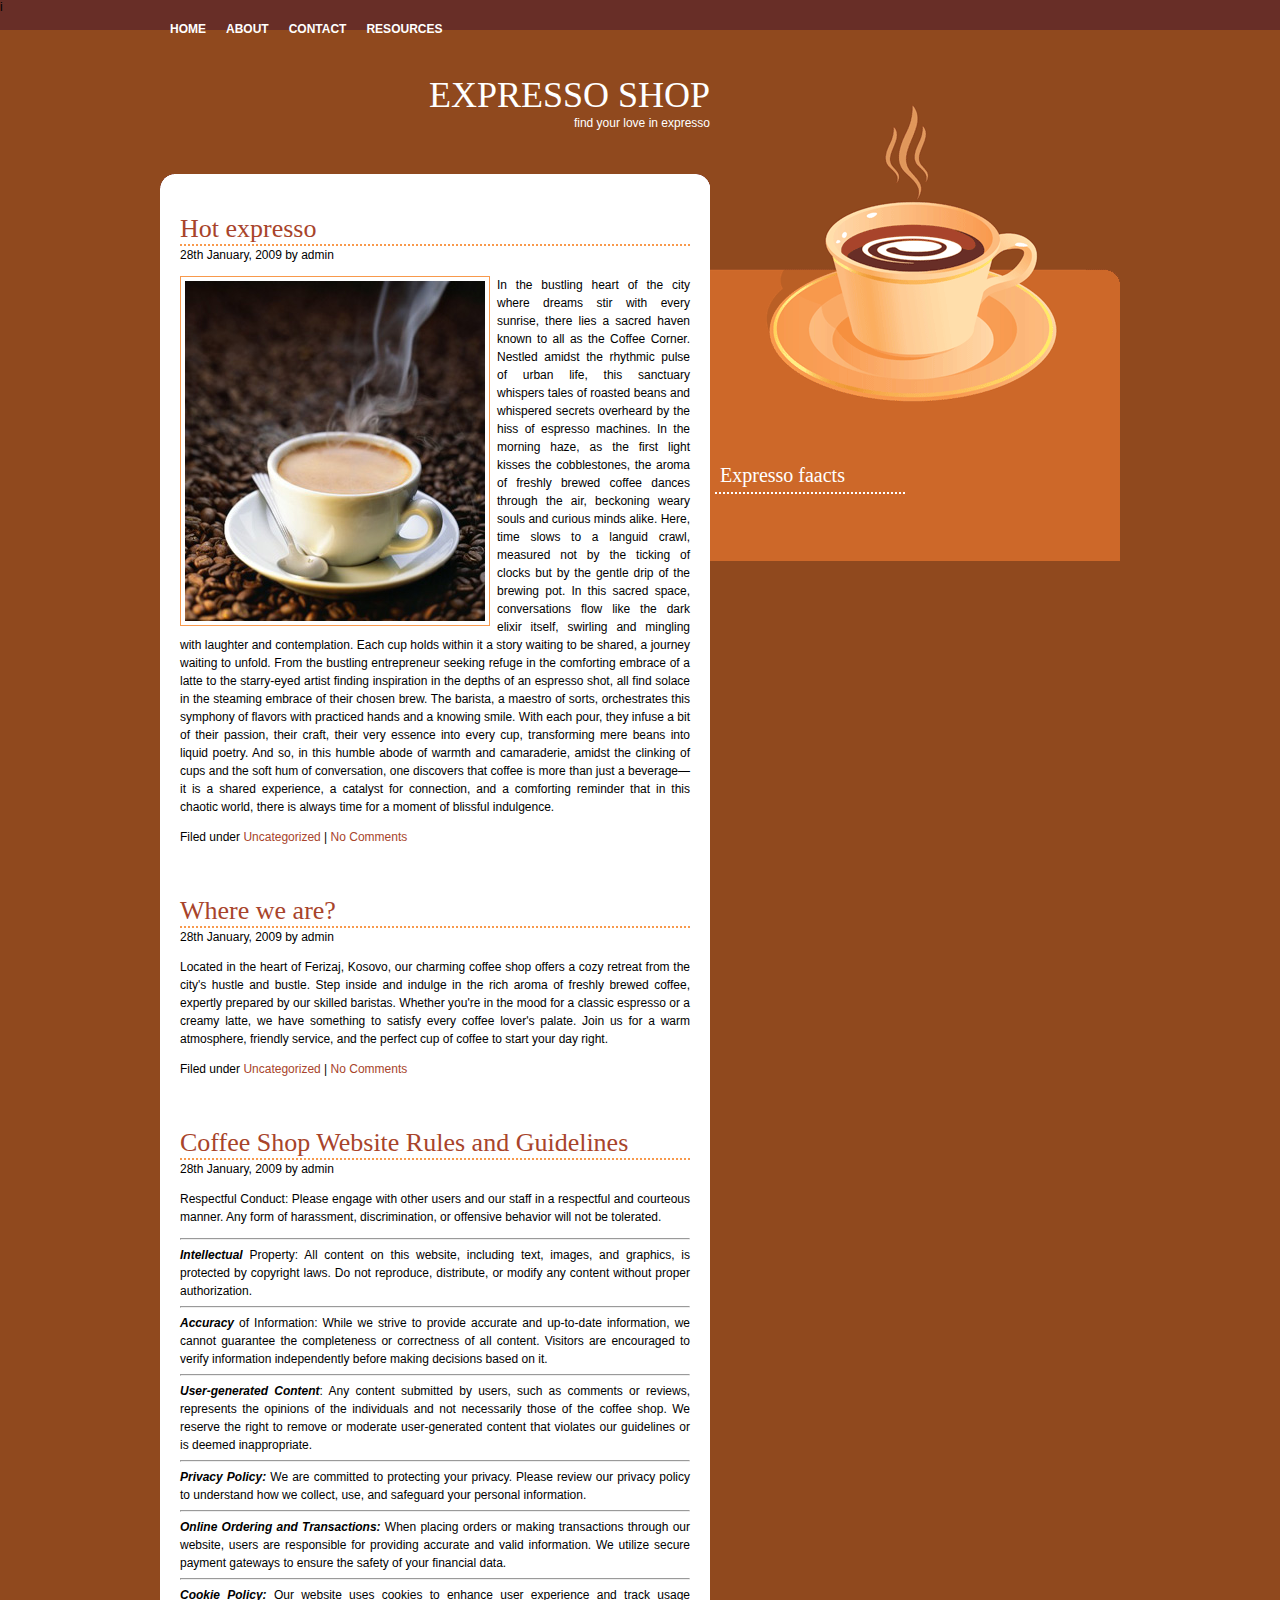
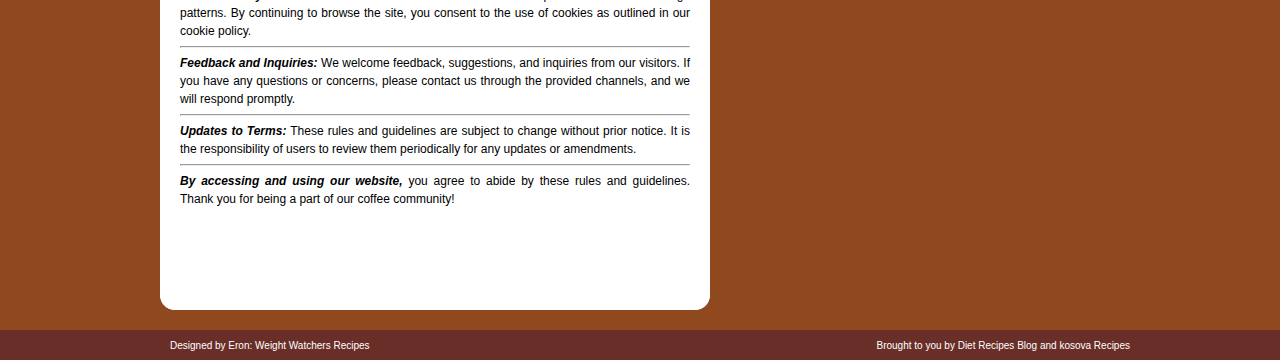
<file: hot-coffee/index.html>
<!DOCTYPE html>

</body>
</html>
<html>
<head>
<title>Hot Coffee</title>
<link rel="stylesheet" href="style.css" type="text/css" media="screen" />
<link rel="stylesheet" type="text/css" href="medal.html">i
</head>
<body>
<div id="container">
  <div id="wrap">
    <div id="navigation">
      <ul>
        <li><a href="#">Home</a></li>
        <li><a href="#">About</a></li>
        <li><a href="#">Contact</a></li>
        <li><a href="#">Resources</a></li>
      </ul>
    </div>
    <div id="header">
      <h1><a href="#">EXPRESSO SHOP</a></h1>
      find your love in expresso</div>
    <div id="content">
      <div id="content_top"></div>
      <div class="entry_body">
        <h1><a href="#">Hot expresso</a></h1>
        <div class="entry_date">28th January, 2009 by admin</div>
        <p><img src="images/coffee1.jpg" alt="" width="300" height="340" class="alignleft" />
In the bustling heart of the city where dreams stir with every sunrise, there lies a sacred haven known to all as the Coffee Corner. Nestled amidst the rhythmic pulse of urban life, this sanctuary whispers tales of roasted beans and whispered secrets overheard by the hiss of espresso machines.

In the morning haze, as the first light kisses the cobblestones, the aroma of freshly brewed coffee dances through the air, beckoning weary souls and curious minds alike. Here, time slows to a languid crawl, measured not by the ticking of clocks but by the gentle drip of the brewing pot.

In this sacred space, conversations flow like the dark elixir itself, swirling and mingling with laughter and contemplation. Each cup holds within it a story waiting to be shared, a journey waiting to unfold. From the bustling entrepreneur seeking refuge in the comforting embrace of a latte to the starry-eyed artist finding inspiration in the depths of an espresso shot, all find solace in the steaming embrace of their chosen brew.

The barista, a maestro of sorts, orchestrates this symphony of flavors with practiced hands and a knowing smile. With each pour, they infuse a bit of their passion, their craft, their very essence into every cup, transforming mere beans into liquid poetry.

And so, in this humble abode of warmth and camaraderie, amidst the clinking of cups and the soft hum of conversation, one discovers that coffee is more than just a beverage—it is a shared experience, a catalyst for connection, and a comforting reminder that in this chaotic world, there is always time for a moment of blissful indulgence.</p>
        <div class="entry_footer">Filed under <a href="#">Uncategorized</a> | <a href="#">No Comments</a></div>
      </div>
      <div class="entry_body">
        <h1><a href="#">Where we are?</a></h1>
        <div class="entry_date">28th January, 2009 by admin</div>
        <p>Located in the heart of Ferizaj, Kosovo, our charming coffee shop offers a cozy retreat from the city's hustle and bustle. Step inside and indulge in the rich aroma of freshly brewed coffee, expertly prepared by our skilled baristas. Whether you're in the mood for a classic espresso or a creamy latte, we have something to satisfy every coffee lover's palate. Join us for a warm atmosphere, friendly service, and the perfect cup of coffee to start your day right.</p>
        
       
        <div class="entry_footer">Filed under <a href="#">Uncategorized</a> | <a href="#">No Comments</a></div>
      </div>
      <div class="entry_body">
        <h1><a href="#">Coffee Shop Website Rules and Guidelines</a></h1>
        <div class="entry_date">28th January, 2009 by admin</div>
        <p>Respectful Conduct: Please engage with other users and our staff in a respectful and courteous manner. Any form of harassment, discrimination, or offensive behavior will not be tolerated.
          <hr>
<i></i><b></b>
<i><b>Intellectual</i></b> Property: All content on this website, including text, images, and graphics, is protected by copyright laws. Do not reproduce, distribute, or modify any content without proper authorization.
<hr>
<i><b>Accuracy</i></b> of Information: While we strive to provide accurate and up-to-date information, we cannot guarantee the completeness or correctness of all content. Visitors are encouraged to verify information independently before making decisions based on it.
<hr>
<i><b>User-generated Content</i></b>: Any content submitted by users, such as comments or reviews, represents the opinions of the individuals and not necessarily those of the coffee shop. We reserve the right to remove or moderate user-generated content that violates our guidelines or is deemed inappropriate.
<hr>
<i><b>Privacy Policy:</i></b> We are committed to protecting your privacy. Please review our privacy policy to understand how we collect, use, and safeguard your personal information.
<hr>
<i><b>Online Ordering and Transactions:</i></b> When placing orders or making transactions through our website, users are responsible for providing accurate and valid information. We utilize secure payment gateways to ensure the safety of your financial data.
<hr>
<i><b>Cookie Policy:</i></b> Our website uses cookies to enhance user experience and track usage patterns. By continuing to browse the site, you consent to the use of cookies as outlined in our cookie policy.
<hr>
<i><b>Feedback and Inquiries:</i></b> We welcome feedback, suggestions, and inquiries from our visitors. If you have any questions or concerns, please contact us through the provided channels, and we will respond promptly.
<hr>
<i><b>Updates to Terms:</i></b> These rules and guidelines are subject to change without prior notice. It is the responsibility of users to review them periodically for any updates or amendments.
<hr>
<i><b>By accessing and using our website,</i></b> you agree to abide by these rules and guidelines. Thank you for being a part of our coffee community!</p>
      </div>
      <div id="footer_link"> <span class="footerleft"><!-- --></span> <span class="footerright"><!-- --></span></div>
    </div>
    <div id="sidebar">
      <div id="sidebar_left">
        
         <h2>Expresso faacts</h2>
         <p></p>
        




        </ul>
      </div>
      <div id="sidebar_right">
       
      
        </ul>
      </div>
    </div>
  </div>
  <div id="footer">
    <div id="footer_text"><span class="powered">Designed by Eron: <a href="http://ww-recipes.net/">Weight Watchers Recipes</a></span> <span class="sponsors">Brought to you by <a href="http://dietrecipesblog.com/">Diet Recipes Blog</a> and <a href="http://freemexicanrecipes.org/">kosova Recipes</a></span> </div>
  </div>
</div>
</body>
</html>
</file>
<file: hot-coffee/style.css>
/*
Theme Name: Hot Coffee
Description: 3-column Wordpress theme.
Author: Anna
Author URI: http://ww-recipes.net
*/


body {
 font: 12px Arial, Tahoma, Verdana, Sans-serifs;
 background: url('images/background.png') repeat-x #90491e;
 text-align: justify;
 padding: 0px;
 margin: 0px;
 }
#container {
width: 100%
}
#wrap {
 width: 960px;
 padding: 0px;
 margin: auto;
 }
#header {
 height: 100px;
 margin: auto;
 padding: 30px 410px 0px 0px;
 text-align: right;
 color: #FFFFFF;
 }
#header h1 {
 color: #FFFFFF;
 font: 36px Georgia, "Times New Roman", Times, serifs;
 margin: 0px;
 padding: 0px;
 }
#navigation {
 clear: both;
 height: 30px;
 font-weight: bold;
 color: #FFFFFF;
 font-size: 12px;
 text-transform: uppercase;
 }
#navigation ul {
 float: left;
 list-style: none;
 margin: 8px 0px 0px 10px;
 padding: 0px;
 }
#navigation li {
 float: left;
 padding: 0px 20px 0px 0px;
 }
#content {
 float: left;
 width: 550px;
 padding: 0px;
 margin: 0px 0px 20px 0px;
 display: block;
 background: url('images/content_bottom.png') no-repeat bottom #FFFFFF;
 }
#content_top {
 background: url('images/content_top.png') no-repeat center;
 height: 30px;
 }
.entry_body {
 padding: 10px 20px;
 margin: 0px 0px 30px 0px;
 line-height: 18px;
 }
#content h1 {
 font: 26px Georgia, "Times New Roman", Times, serifs;
 border-bottom: 2px dotted #F8994C;
 color: #6E1F2E;
 padding: 0px;
 margin: 0px;
 }
#footer_link {
 clear: both;
 padding: 10px 20px;
 height: 30px;
 }
.footerleft {
 float: left;
 }
.footerright {
 float: right;
 }
#content_break {
 clear: both;
 }
#sidebar {
 width: 410px;
 padding: 380px 0px 50px 0px;
 float: right;
 margin: -100px 0px 0px 0px;
 background: url('images/header.png') no-repeat center top #cd6829;
 color: #FFFFFF;
 }
#sidebar_left {
 float: left;
 padding: 5px;
 width: 190px;
 }
#sidebar_right {
 float: right;
 padding: 5px;
 width: 190px;
 }
#sidebar h2 {
 font: 20px Georgia, "Times New Roman", Times, serifs;
 color: #FFFFFF;
 border-bottom: 2px dotted #FFFFFF;
 padding: 5px;
 margin: 0px;
 }
#sidebar ul {
 list-style: none;
 margin: 0px;
 padding: 5px;
 }
#sidebar li {
 padding: 3px 0px;
 }
#footer {
width: 100%;
 clear: both;
 height: 10px;
 padding: 10px;
 background: #682e27;
 color: #FFFFFF;
 font-size: 10px;
 }
#footer_text {
 margin: auto;
 width: 960px;
 }
.powered {
 float: left;
 }
.sponsors {
 float: right;
 }

.wp-smiley {
	padding: 0px;
	margin: 0px;
	border: 0px;
	background: transparent;
	}
#content img {
	border: 1px solid #F8994C;
	}
.wp-caption-text {
	display: block;
	font-size: 10px;
	text-align: center;
	padding: 0px;
	margin: 0px;
	}
.aligncenter {
	display: block;
	margin-left: auto;
	margin-right: auto;
	}
.alignright {
	float: right;
	padding: 4px;
	margin: 0px 0px 2px 7px;
	display: inline;
	}
.alignleft {
	float: left;
	padding: 4px;
	margin: 0px 7px 2px 0px;
	display: inline;
	}
.pagetitle {
	margin: 0px;
	padding: 10px;
	}
.postmetadata {
	clear: both;
	padding: 10px;
	border: 1px solid #CCCCCC;
	}
.alt {
 background: #FFF8F9;
	}
#comment_box {
 margin: 5px 20px;
 }
#comment_box ol {
	padding: 0px;
	list-style: none;
	}
#comment_box li {
	padding: 10px;
	list-style: none;
	}
.textwidget {
	padding: 5px 0px 5px 5px;
	margin: 0px 0px 10px 0px;
	}
#wp-calendar {
	width: 100%;
	margin: 2px 0px 20px 0px;
	}
#wp-calendar caption {
	font-weight: bold;
	padding: 5px 0px;
	}
#wp-calendar a {
	text-decoration: underline;
	}
#wp-calendar td {
	text-align: center;
	}
#content a {
	text-decoration: none;
	color: #a8442b;
	}
#content a:hover {
	text-decoration: underline;
	color: #682e27;
	}
a {
	text-decoration: none;
	color: #FFFFFF;
	}
a:hover {
	text-decoration: underline;
	color: #FFFFFF;
	}
</file>
